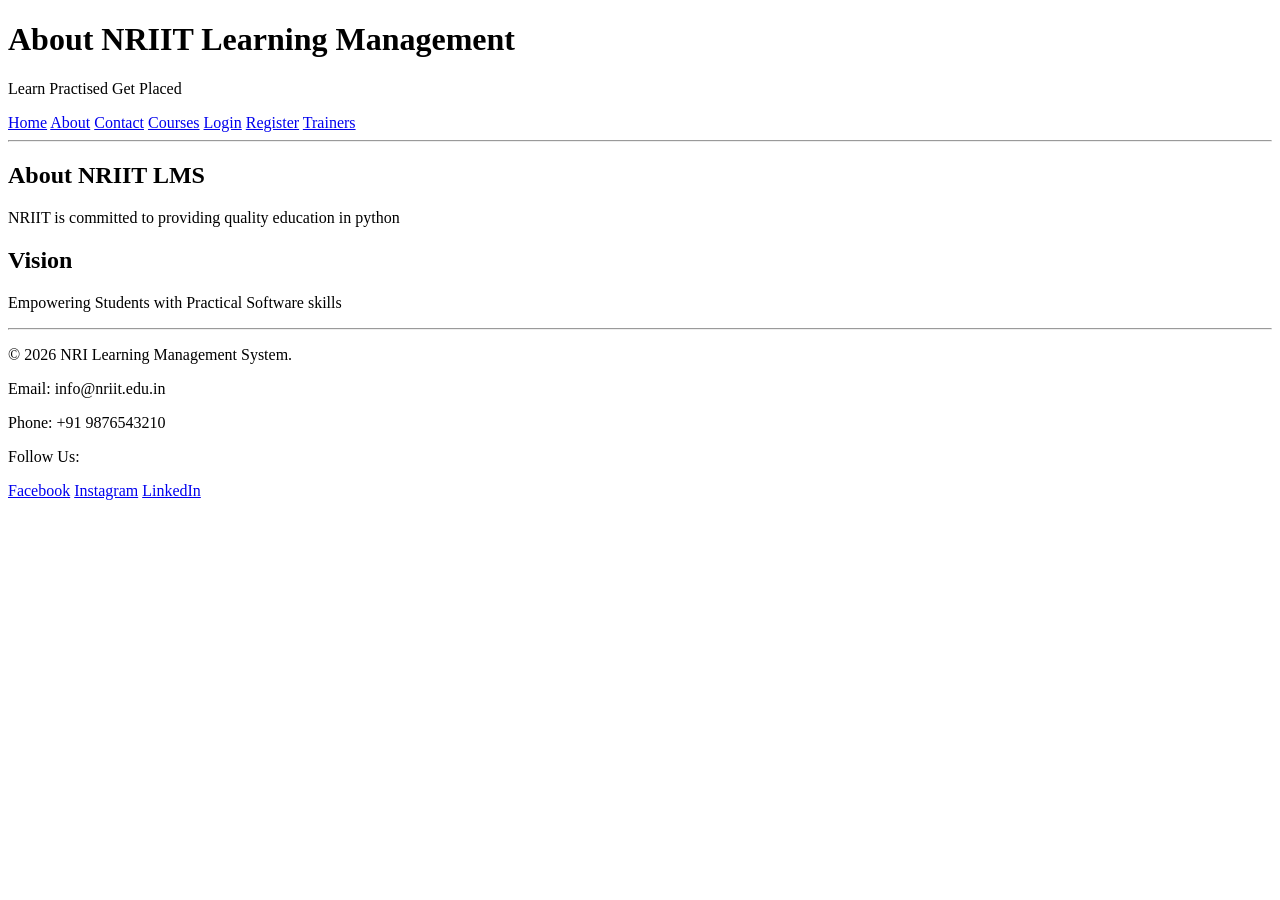
<file: about.html>
<!DOCTYPE html>
<html lang="en">
<head>
    <meta charset="UTF-8">
    <meta name="viewport" content="width=device-width, initial-scale=1.0">
    <link rel="stylesheet" href="CSS/style.css">
    <title>About page</title>
</head>
<body>
    <header>
    <h1>About NRIIT Learning Management</h1>
    <p>Learn Practised Get Placed</p>
         <nav>
            <a href="index.html">Home</a>
            <a href="about.html">About</a>
            <a href="contact.html">Contact</a>
            <a href="courses.html">Courses</a>
            <a href="login.html">Login</a>
            <a href="register.html">Register</a>
            <a href="trainers.html">Trainers</a>
        </nav>
        <hr>
    </header>
    <main>
        <section>
            <h2>About NRIIT LMS</h2>
            <p>NRIIT is committed to providing quality education in python</p>    
        </section>
        <section>
            <h2>Vision</h2>
            <p>Empowering Students with Practical Software skills</p>
        </section>
    </main>
    <footer>
        <hr>
        <p>&copy; 2026 NRI Learning Management System.</p>
        <p>Email: info@nriit.edu.in</p>
        <p>Phone: +91 9876543210</p>
        <p>Follow Us:</p>
        <a href="#">Facebook</a>
        <a href="#">Instagram</a>
        <a href="#">LinkedIn</a>
    </footer>
    <script src="js/script.js"></script>
</body>
</html>
</file>
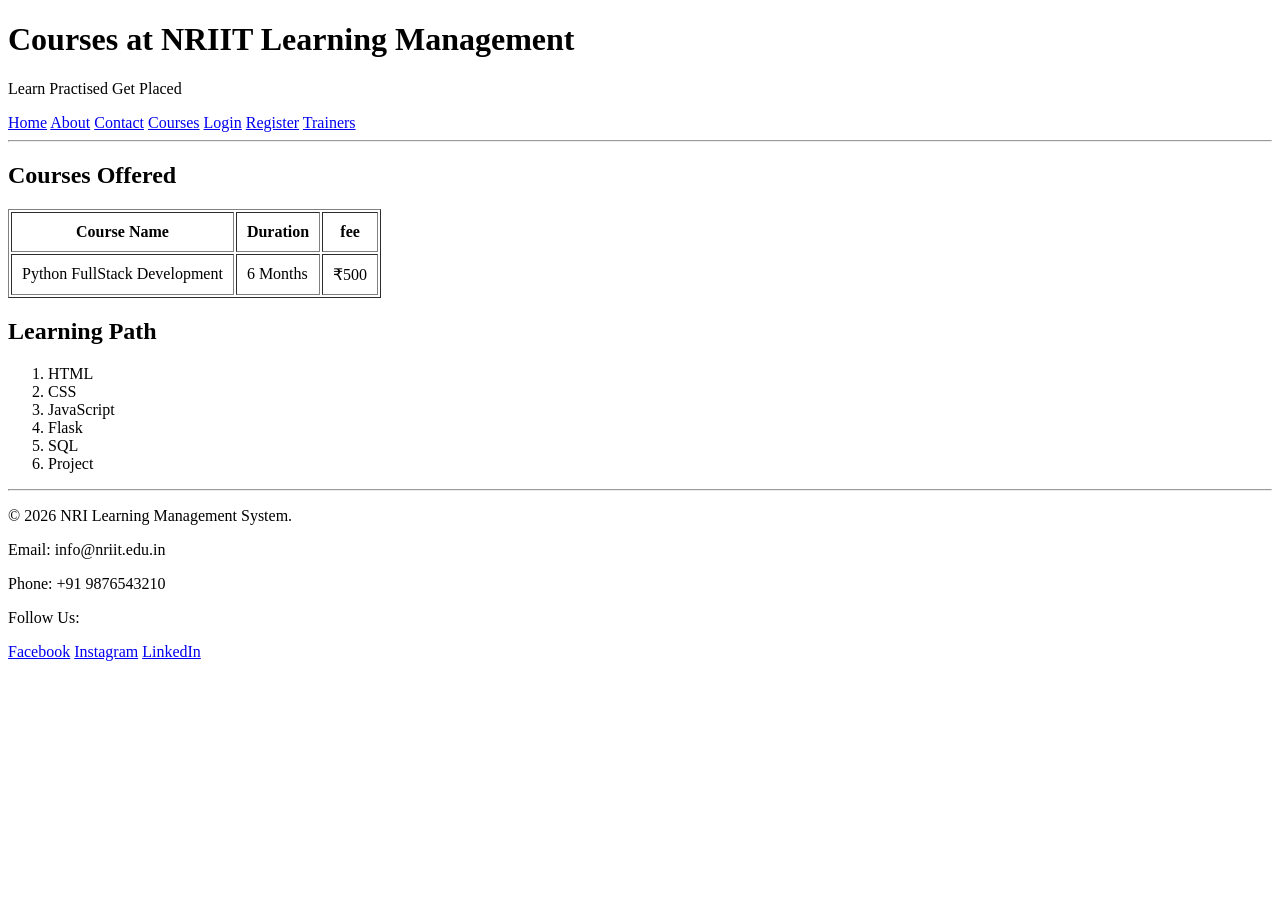
<file: courses.html>
<!DOCTYPE html>
<html lang="en">
<head>
    <meta charset="UTF-8">
    <meta name="viewport" content="width=device-width, initial-scale=1.0">
    <link rel="stylesheet" href="CSS/style.css">
    <title>Courses page</title>
</head>
<body>
    <header>
        <h1>Courses at NRIIT Learning Management</h1>
        <p>Learn Practised Get Placed</p>
        <nav>
            <a href="index.html">Home</a>
            <a href="about.html">About</a>
            <a href="contact.html">Contact</a>
            <a href="courses.html">Courses</a>
            <a href="login.html">Login</a>
            <a href="register.html">Register</a>
            <a href="trainers.html">Trainers</a>
        </nav>
        <hr>
    </header>
    <main>
        <section>
            <h2>Courses Offered</h2>
            <table border="1" cellpadding="10">
                <tr>
                    <th>Course Name</th>
                    <th>Duration</th>
                    <th>fee</th>
                </tr>
                <tr>
                    <td>Python FullStack Development</td>
                    <td>6 Months</td>
                    <td>₹500</td>
                </tr>
            </table>
        </section>
        <section>
            <h2>Learning Path</h2>
            <ol>
                <li>HTML</li>
                <li>CSS</li>
                <li>JavaScript</li>
                <li>Flask</li>
                <li>SQL</li>
                <li>Project</li>
                
            </ol>
        </section>
    </main>
    <footer>
        <hr>
        <p>&copy; 2026 NRI Learning Management System.</p>
        <p>Email: info@nriit.edu.in</p>
        <p>Phone: +91 9876543210</p>
        <p>Follow Us:</p>
        <a href="#">Facebook</a>
        <a href="#">Instagram</a>
        <a href="#">LinkedIn</a>
    </footer>
    <script src="js/script.js"></script>
</body>
</html>
</file>
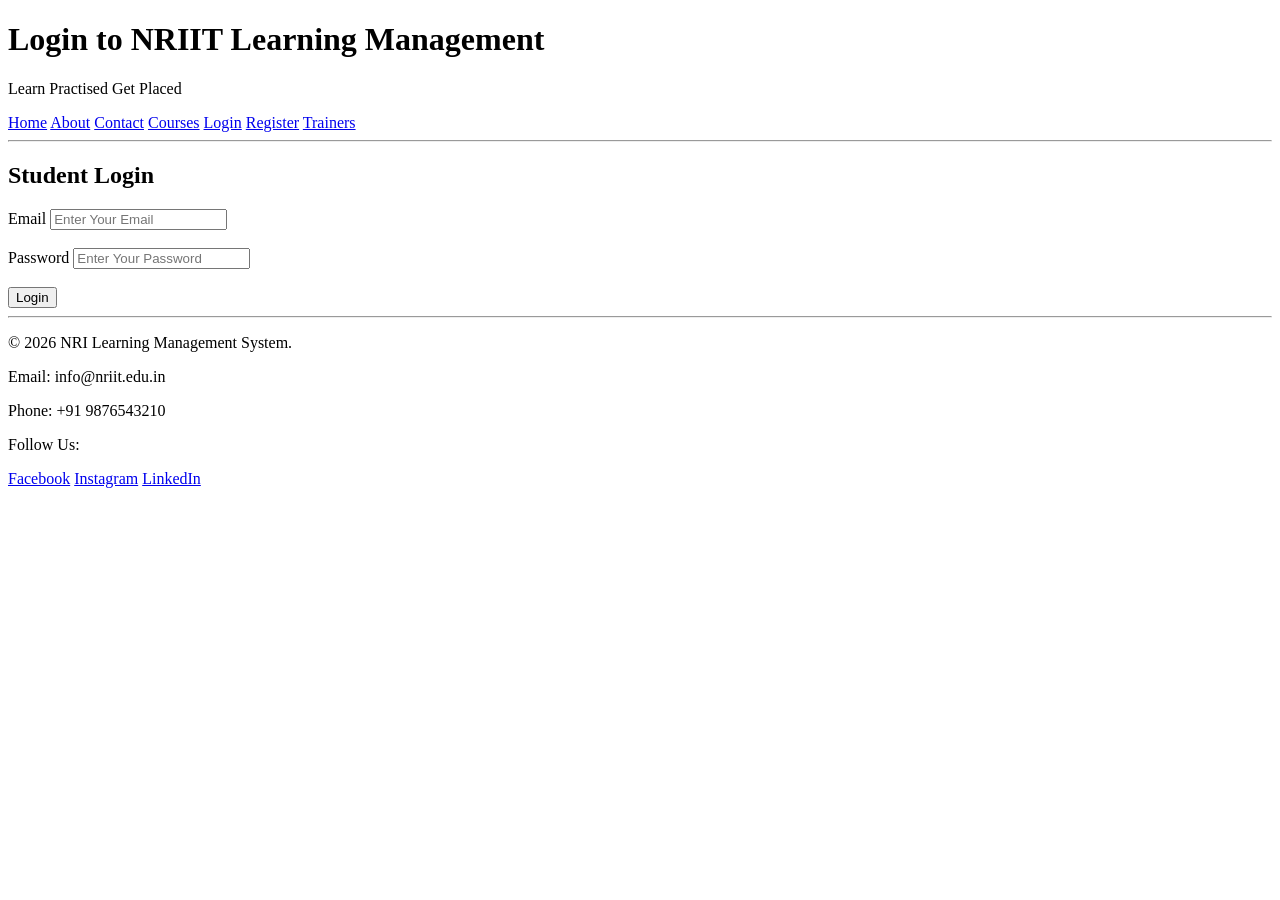
<file: login.html>
<!DOCTYPE html>
<html lang="en">
<head>
    <meta charset="UTF-8">
    <meta name="viewport" content="width=device-width, initial-scale=1.0">
    <link rel="stylesheet" href="CSS/style.css">
    <title>Login page</title>
</head>
<body>
    <header>
        <h1>Login to NRIIT Learning Management</h1>
        <p>Learn Practised Get Placed</p>
        <nav>
            <a href="index.html">Home</a>
            <a href="about.html">About</a>
            <a href="contact.html">Contact</a>
            <a href="courses.html">Courses</a>
            <a href="login.html">Login</a>
            <a href="register.html">Register</a>
            <a href="trainers.html">Trainers</a>
        </nav>
        <hr>
    </header>
    <main>
        <h2>Student Login</h2>
        <form id="loginForm">
            <label>Email</label>
            <input type="email" placeholder="Enter Your Email" id="loginEmail"><br><br>
            <label>Password</label>
            <input type="password" placeholder="Enter Your Password" id="loginPassword"><br><br>
            <button type="submit" value="Login">Login</button>
        </form>
    </main>
    <footer>
        <hr>
        <p>&copy; 2026 NRI Learning Management System.</p>
        <p>Email: info@nriit.edu.in</p>
        <p>Phone: +91 9876543210</p>
        <p>Follow Us:</p>
        <a href="#">Facebook</a>
        <a href="#">Instagram</a>
        <a href="#">LinkedIn</a>
    </footer>
    <script src="js/script.js"></script>
</body>
</html>
</file>
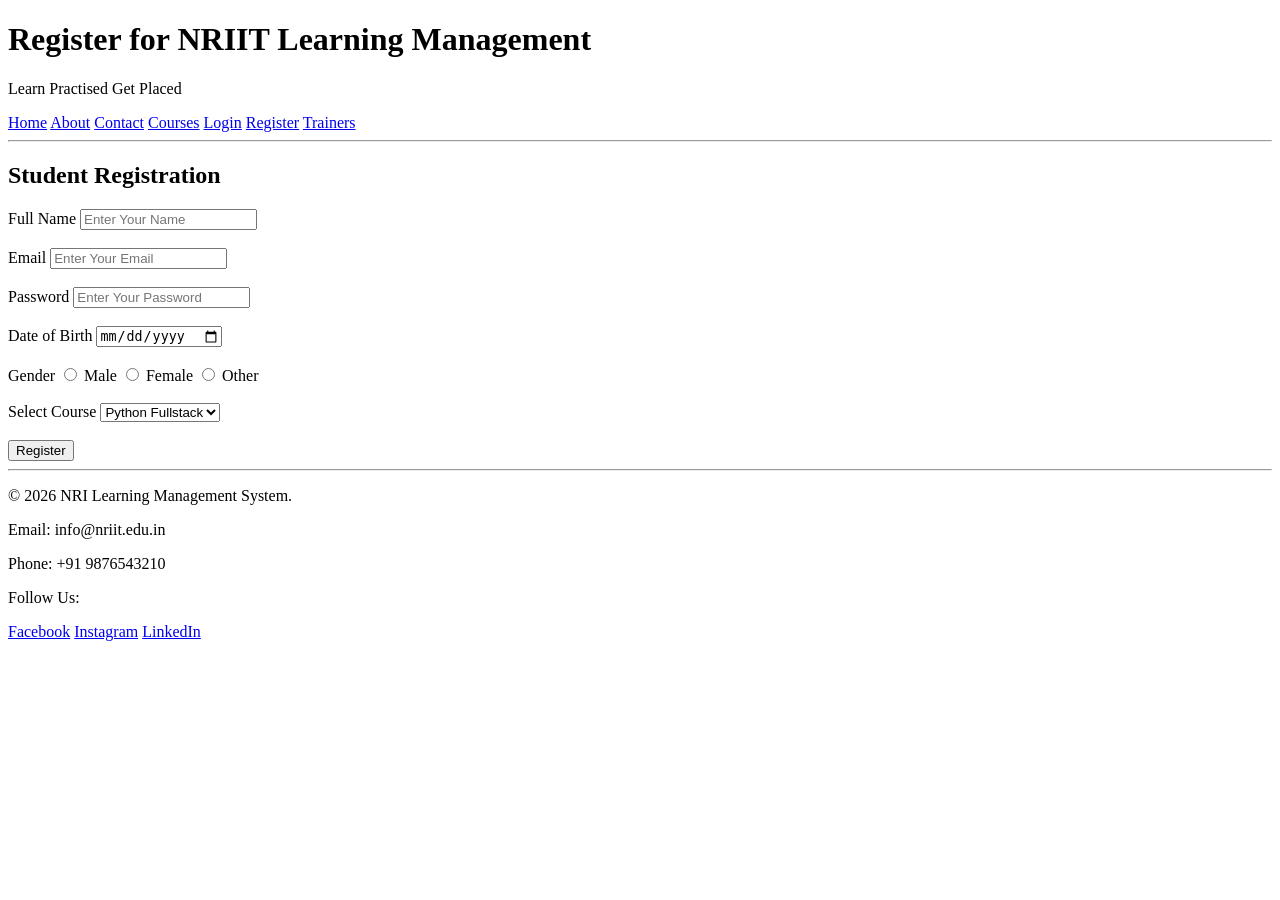
<file: register.html>
<!DOCTYPE html>
<html lang="en">
<head>
    <meta charset="UTF-8">
    <meta name="viewport" content="width=device-width, initial-scale=1.0">
    <link rel="stylesheet" href="CSS/style.css">
    <title>Register page</title>
</head>
<body>
    <header>
        <h1>Register for NRIIT Learning Management</h1>
        <p>Learn Practised Get Placed</p>
        <nav>
            <a href="index.html">Home</a>
            <a href="about.html">About</a>
            <a href="contact.html">Contact</a>
            <a href="courses.html">Courses</a>
            <a href="login.html">Login</a>
            <a href="register.html">Register</a>
            <a href="trainers.html">Trainers</a>
        </nav>
        <hr>
    </header>
    <main>
        <h2>Student Registration</h2>
        <form id="registerForm">
            <label>Full Name</label>
            <input type="text" placeholder="Enter Your Name" id="name"><br><br>
            <label>Email</label>
            <input type="email" placeholder="Enter Your Email" id="email"><br><br>
            <label>Password</label>
            <input type="password" placeholder="Enter Your Password" id="password"><br><br>
            <label>Date of Birth</label>
            <input type="date" id="dob"><br><br>
            <label>Gender</label>
            <input type="radio" name="gender" value="male" id="male"> Male
            <input type="radio" name="gender" value="female" id="female"> Female
            <input type="radio" name="gender" value="other" id="other"> Other<br><br>
            <label>Select Course</label>
            <select id="course" name="course">
                <option value="python">Python Fullstack</option>
                <option value="java">Java Fullstack</option>
                <option value="data-science">Data Science</option>
            </select>
            <br><br>
            <button type="submit" value="Register">Register</button>
        </form>
    </main>
    <footer>
        <hr>
        <p>&copy; 2026 NRI Learning Management System.</p>
        <p>Email: info@nriit.edu.in</p>
        <p>Phone: +91 9876543210</p>
        <p>Follow Us:</p>
        <a href="#">Facebook</a>
        <a href="#">Instagram</a>
        <a href="#">LinkedIn</a>
    </footer>
    <script src="js/script.js"></script>
</body>
</html>
</file>
<file: CSS/style.css>
@@ -1,39 +1,143 @@
*{
* {
    margin: 0;
    padding: 0;
    box-sizing: border-box;

}

body{
    font-family: Arial,Helvetica, sans-serif;
body {
    font-family: Arial, Helvetica, sans-serif;
    line-height: 1.6;
    background-color: #fdfbfb;
    color: #333;
    padding: 20 px;
}
header{

header {
    background-color: #6058b9;
    color:#fdfbfb;
    padding:10 px;
    text-align:center;
    color: #fdfbfb;
    padding: 10 px;
    text-align: center;
}
hr{

hr {
    margin: 20 px 0;
}
main {
    margin: auto;
    width: 90%;
    margin-top: 30px;
}

section {
    margin-bottom: 30px;
    background-color: #08a7c0;
    padding: 20px;
    border-radius: 20px;
}

h2 {
    color: #fdfbfb;
    margin-bottom: 10px;
}

p {
    color: #720303;
    margin-bottom: 10px;
}

.banner {
    width: 60%;
    display: block;
    margin: 20px auto;
    border-radius: 10px;
}

ul {
    list-style-type: disc;
    margin-left: 50px;
    padding: 10px;
}

li {
    margin-bottom: 10px;
}

article {
    background-color: #b1adae;
    padding: 20px;
    border-radius: 10px;
}

article:hover {
    background-color: #a09c9d;
}

table {
    width: 90%;
    border-collapse: collapse;
    margin-top: 20px;
    color: #120d0d;
}

td {
    padding: 10px;
    text-align: center;
}

table,
th,
td {
    border: 1px solid #ccc;
}

tr:hover {
    background-color: #f2f2f2;
}

ol {
    margin-left: 50px;
    padding: 10px;
}

ol li {
    margin-bottom: 10px;
}

form {
    margin-top: 20px;
}

label {
    display: block;
    margin-bottom: 2px;
    font-weight: bold;
}
input:not([type="submit"]):not([type="radio"]) {
    width: 60%;
    padding: 5px;
    margin-bottom: 5px;
    border: 1px solid #ccc;
    border-radius: 5px;
    font-size: 16px;
}
</file>
